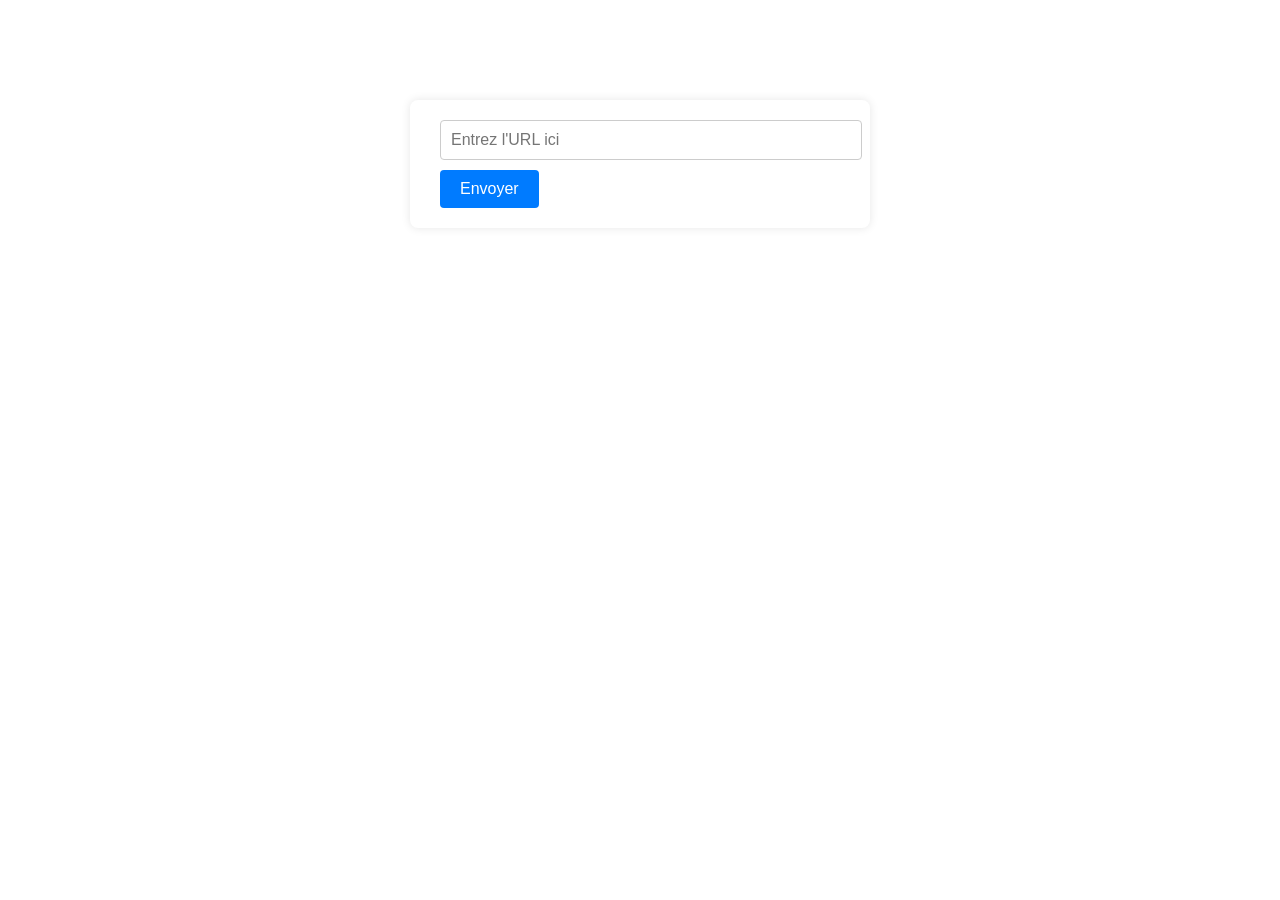
<file: alldebrid/web/index.html>
<!DOCTYPE html>
<html lang="fr">
<head>
  <meta charset="UTF-8">
  <meta name="viewport" content="width=device-width, initial-scale=1.0">
  <title></title>
<style>
input[type="text"] {
    width: 100%;
    padding: 10px;
    margin-bottom: 10px;
    border: 1px solid #ccc;
    border-radius: 4px;
    font-size: 16px;
}
button {
    background-color: #007BFF;
    color: #fff;
    border: none;
    padding: 10px 20px;
    font-size: 16px;
    border-radius: 4px;
    cursor: pointer;
    transition: background-color 0.3s;
}
.container {
    max-width: 400px;
    margin: 100px auto;
    background-color: #fff;
    padding: 20px 30px;
    box-shadow: 0px 0px 10px rgba(0, 0, 0, 0.1);
    border-radius: 8px;
}
</style>

</head>
<body>
  <main>
    <div class="container">
    <form action="lien.php" method="get">
      <input type="text" id="lien" name="lien" required placeholder="Entrez l'URL ici"> <button type="submit">Envoyer</button>
    </form>
    </div>
  </main>
</body>
</html>
</file>
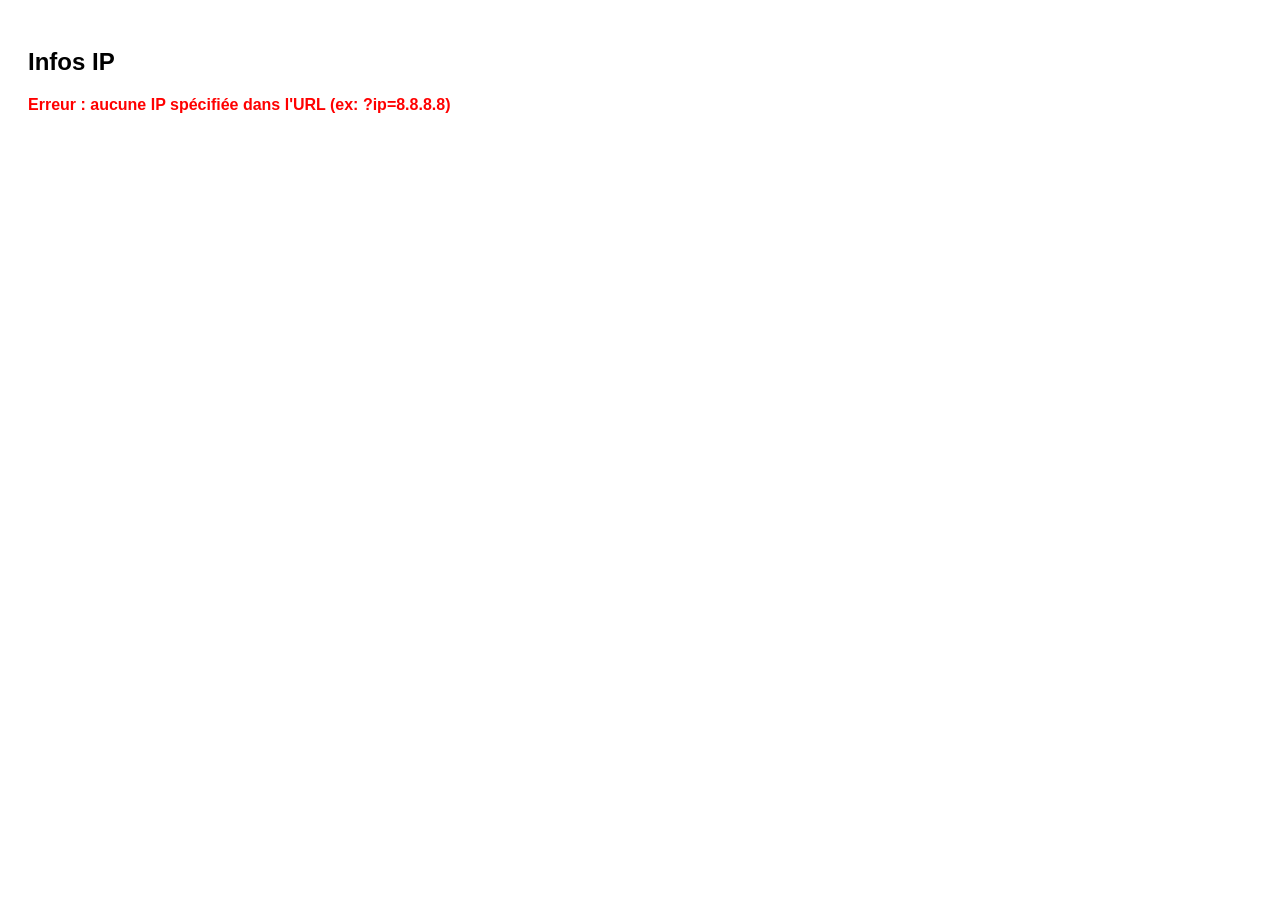
<file: alldebrid/web/admin/getipinfos.html>
<!DOCTYPE html>
<html lang="fr">
<head>
    <meta charset="UTF-8">
    <title>Infos IP</title>
    <style>
        body { font-family: Arial, sans-serif; padding: 20px; }
        .status-success { color: green; font-weight: bold; }
        .status-fail { color: red; font-weight: bold; }
        p { margin: 5px 0; }
    </style>
</head>
<body>

<h2>Infos IP</h2>
<div id="result"></div>

<script>
function getIpFromUrl() {
    const params = new URLSearchParams(window.location.search);
    return params.get('ip');
}

async function getIpInfo(ip) {
    if (!ip) {
        document.getElementById('result').innerHTML = '<p class="status-fail">Erreur : aucune IP spécifiée dans l\'URL (ex: ?ip=8.8.8.8)</p>';
        return;
    }

    try {
        const response = await fetch(`https://ipwhois.app/json/${ip}`);
        const data = await response.json();

        if (data.success !== false) {
            let html = `<p class="status-success">Statut : succès</p>`;
            html += `<p><strong>IP :</strong> ${data.ip}</p>`;
            html += `<p><strong>Type :</strong> ${data.type}</p>`;
            html += `<p><strong>Continent :</strong> ${data.continent} (${data.continent_code})</p>`;
            html += `<p><strong>Pays :</strong> ${data.country} (${data.country_code})</p>`;
            html += `<p><strong>Région :</strong> ${data.region} (${data.region_code})</p>`;
            html += `<p><strong>Ville :</strong> ${data.city}</p>`;
            html += `<p><strong>Code Postal :</strong> ${data.postal}</p>`;
            html += `<p><strong>Latitude :</strong> ${data.latitude}</p>`;
            html += `<p><strong>Longitude :</strong> ${data.longitude}</p>`;
            html += `<p><strong>Fournisseur (ISP) :</strong> ${data.isp}</p>`;
            html += `<p><strong>Organisation :</strong> ${data.org}</p>`;
            html += `<p><strong>ASN :</strong> ${data.asn}</p>`;
            html += `<p><strong>Fuseau Horaire :</strong> ${data.timezone}</p>`;
            document.getElementById('result').innerHTML = html;
        } else {
            document.getElementById('result').innerHTML = `<p class="status-fail">Erreur : ${data.message}</p>`;
        }
    } catch (error) {
        document.getElementById('result').innerHTML = `<p class="status-fail">Erreur : ${error.message}</p>`;
    }
}

const ip = getIpFromUrl();
getIpInfo(ip);
</script>

</body>
</html>
</file>
